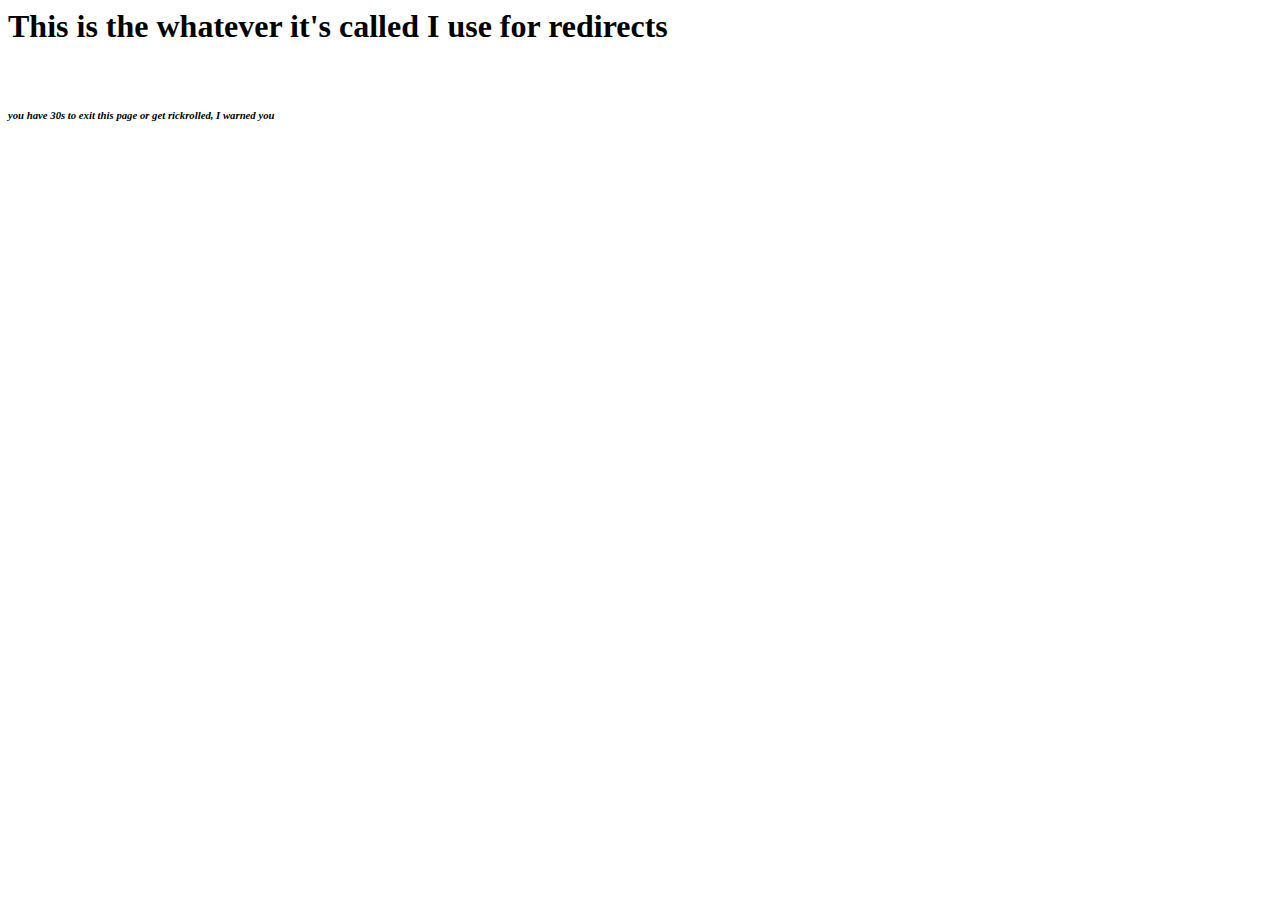
<file: s/index.html>
<html>
    <head>
        <title>Redirecting...</title>
        <noscript>
            <meta http-equiv="refresh" content="30; url=https://www.youtube.com/watch?v=dQw4w9WgXcQ">
        </noscript>
        <script>
        setTimeout(function(){ window.location = "https://www.youtube.com/watch?v=dQw4w9WgXcQ"; },30000);
        </script>
    </head>
    <body>
        <h1>This is the whatever it's called I use for redirects</h1>
    </body>
    <br>
    <i><h6>you have 30s to exit this page or get rickrolled, I warned you</h6></i>
</html>

    <!-- source is https://github.com/RickrollRedirect/rickrollredirect.github.io -->
</file>
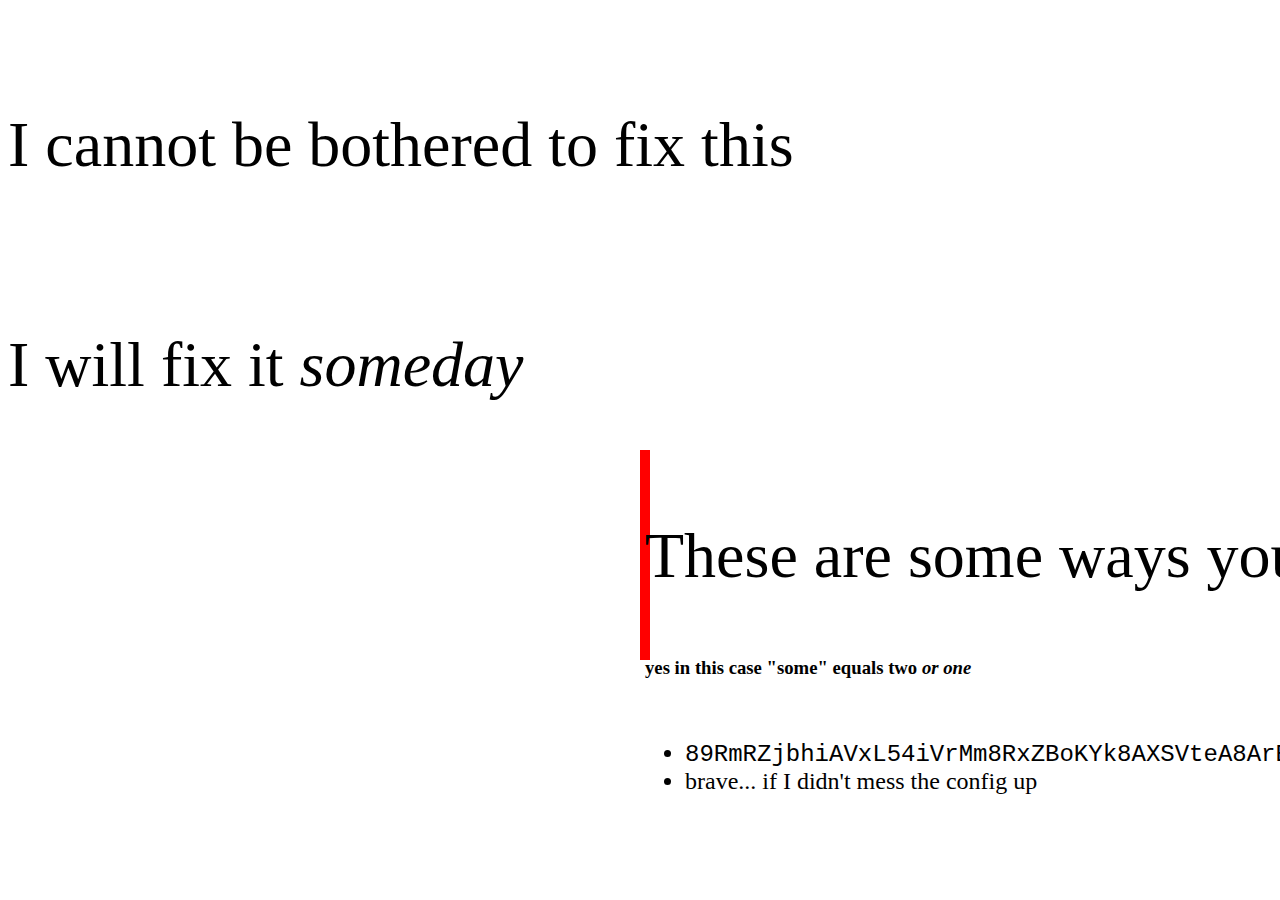
<file: donate.html>
<!DOCTYPE html>
<html>
<title>donate, if you want to?</title>
<head>
<link rel="stylesheet" href="donate.css"></head>

<body class=body>

<p>I cannot be bothered to fix this</p>
<p>I will fix it <i>someday</i></p>

<div class="ellipses">
<div class="dont-break-out">
  <div class="center">
      <div class="container">

      <p>These are some ways you can give me money</p>
    <h3>yes in this case "some" equals two <i> or one </i> </h3>
<br>
    <div class="list">

    <ul>
        <li><span style="width:75%; word-wrap:break-word; display:inline-block;">
   <code>89RmRZjbhiAVxL54iVrMm8RxZBoKYk8AXSVteA8ArBp4FiaUic1pjBjTvGPM3Tz8VXSozWYpiqgMcTcP7fGbkRCLV2Qh6ZL</code>
</span></li>
        <li>brave... if I didn't mess the config up</li>
    </ul>

  </div>
    </div>
</div>


</body>
</file>
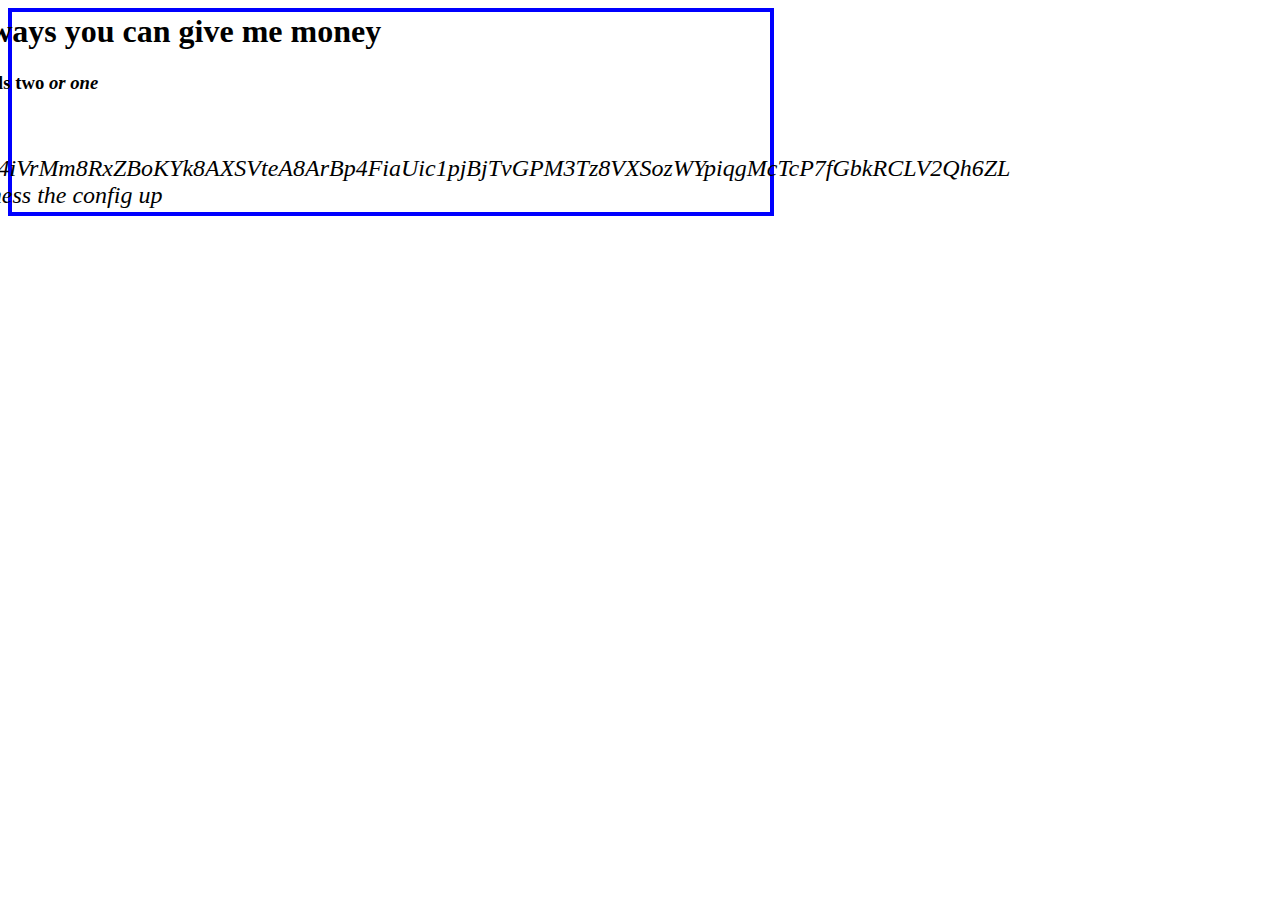
<file: test.html>
<!DOCTYPE html>
<html>
<title>donate, if you want to?</title>
<head>
<link rel="stylesheet" href="test.css"></head>

<body>

  <div class="container">
    <div class="center">

      <h1>These are some ways you can give me money</h1>
    <h3>yes in this case "some" equals two <i> or one <i/></h3>
<br>
  <div class="list">

    <ul>
        <li>89RmRZjbhiAVxL54iVrMm8RxZBoKYk8AXSVteA8ArBp4FiaUic1pjBjTvGPM3Tz8VXSozWYpiqgMcTcP7fGbkRCLV2Qh6ZL</li>
        <li>brave... if I didn't mess the config up</li>
    </ul>

  </div>
  </div>
</div>


</body>
</file>
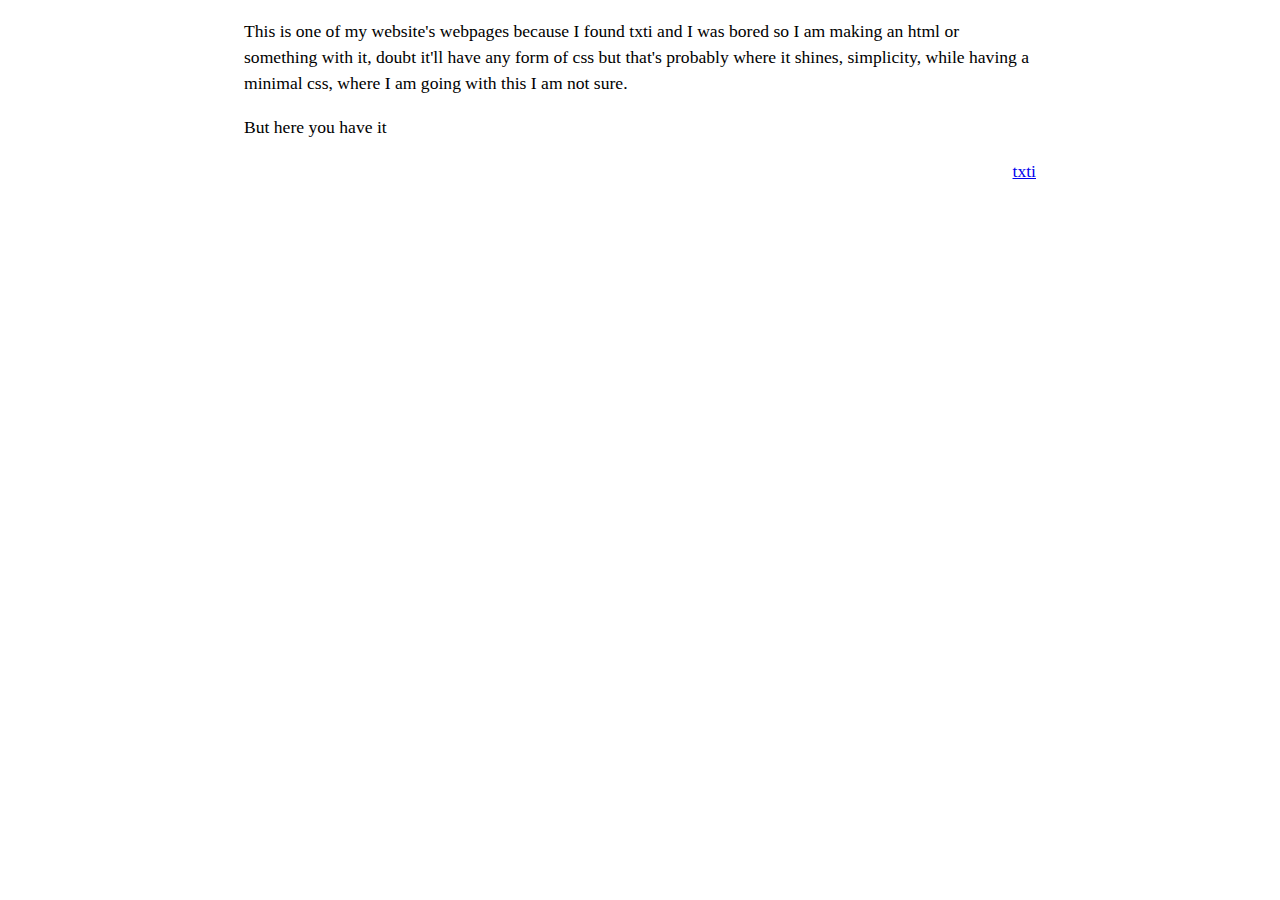
<file: txti-es.html>
<!DOCTYPE html>
<!-- saved from url=(0021)https://txti.es/abqxw -->
<html><head><meta http-equiv="Content-Type" content="text/html; charset=UTF-8">

	<meta name="viewport" content="width=device-width">
 	<meta name="description" content="This is one of my website&#39;s webpages because I found txti and I was bored so I am making an html or something with it, doubt it&#39;ll have any form of css but that&#39;s probably where it shines, simplicity,...">
	<meta property="og:url" content="http://txti.es/abqxw">
	<meta property="og:title" content="Made via txti.es:">
	<meta property="og:site_name" content="txti">
	<meta property="og:description" content="This is one of my website&#39;s webpages because I found txti and I was bored so I am making an html or something with it, doubt it&#39;ll have any form of css but that&#39;s probably where it shines, simplicity,...">
	<meta name="twitter:card" content="summary">
	<meta name="twitter:title" content="Made via txti.es:">
	<meta name="twitter:description" content="This is one of my website&#39;s webpages because I found txti and I was bored so I am making an html or something with it, doubt it&#39;ll have any form of css but that&#39;s probably where it shines, simplicity,...">
	<meta name="twitter:creator" content="@txties">
	<title>Made via txti.es:</title>
	<style type="text/css">body {font-size: 1.1em; line-height: 1.5em; max-width: 45em; margin: auto; padding: 0 2%;} img {max-width: 100%; display: block; margin: .75em auto;}</style>
</head>
<body>
<p>This is one of my website's webpages because I found txti and I was bored so I am making an html or something with it, doubt it'll have any form of css but that's probably where it shines, simplicity, while having a minimal css, where I am going with this I am not sure.</p> <p>But here you have it</p>
<p style="text-align: right"><a href="https://txti.es/">txti</a></p>

</body></html>
</file>
<file: donate.css>
body {
              background-color:#white;
              white-space: -moz-pre-wrap; /* Mozilla */
              white-space: -hp-pre-wrap; /* HP printers */
              white-space: -o-pre-wrap; /* Opera 7 */
              white-space: -pre-wrap; /* Opera 4-6 */
              white-space: pre-wrap; /* CSS 2.1 */
              white-space: pre-line; /* CSS 3 (and 2.1 as well, actually) */
              word-wrap: break-word; /* IE */
              word-break: break-all;

      }
p
{
  color:black;
  font-size:64px;
}



.ellipses {
  overflow: hidden;
  white-space: nowrap;
  text-overflow: ellipsis;
}

.dont-break-out {

  /* These are technically the same, but use both */
  overflow-wrap: break-word;
  word-wrap: break-word;

  word-break: break-all;
  /* Instead use this non-standard one: */
  word-break: break-word;

  /* Adds a hyphen where the word breaks, if supported (No Blink) */
  -ms-hyphens: auto;
  -moz-hyphens: auto;
  -webkit-hyphens: auto;
  hyphens: auto;

}

.container {
  max-width: 60%;
  height: 200px;
  position: absolute;
  border: 4px solid red;
  border-width: thick;


}

.list {
  text-align: center;
  margin-left: 20%;
  position: relative;
  color: black;
  font-size: 24px
}

.center {
  margin: 0;
  position: absolute;
  top: 50%;
  left: 50%;
  -ms-transform: translate(-50%, -50%);
  transform: translate(-50%, -50%);
}
</file>
<file: test.css>
body {
              background-color:#white;
      }
p
{
  color:black;
  font-size:64px;
}

.container {
  height: 200px;
  width: 60%;
  position: relative;
  border: 4px solid green;
  border: 4px solid blue;

}

.list {
  position: relative;
  color: black;
  font-size: 24px
}

.center {
  margin: 0;
  position: absolute;
  top: 50%;
  left: 50%;
  -ms-transform: translate(-50%, -50%);
  transform: translate(-50%, -50%);
}
</file>
